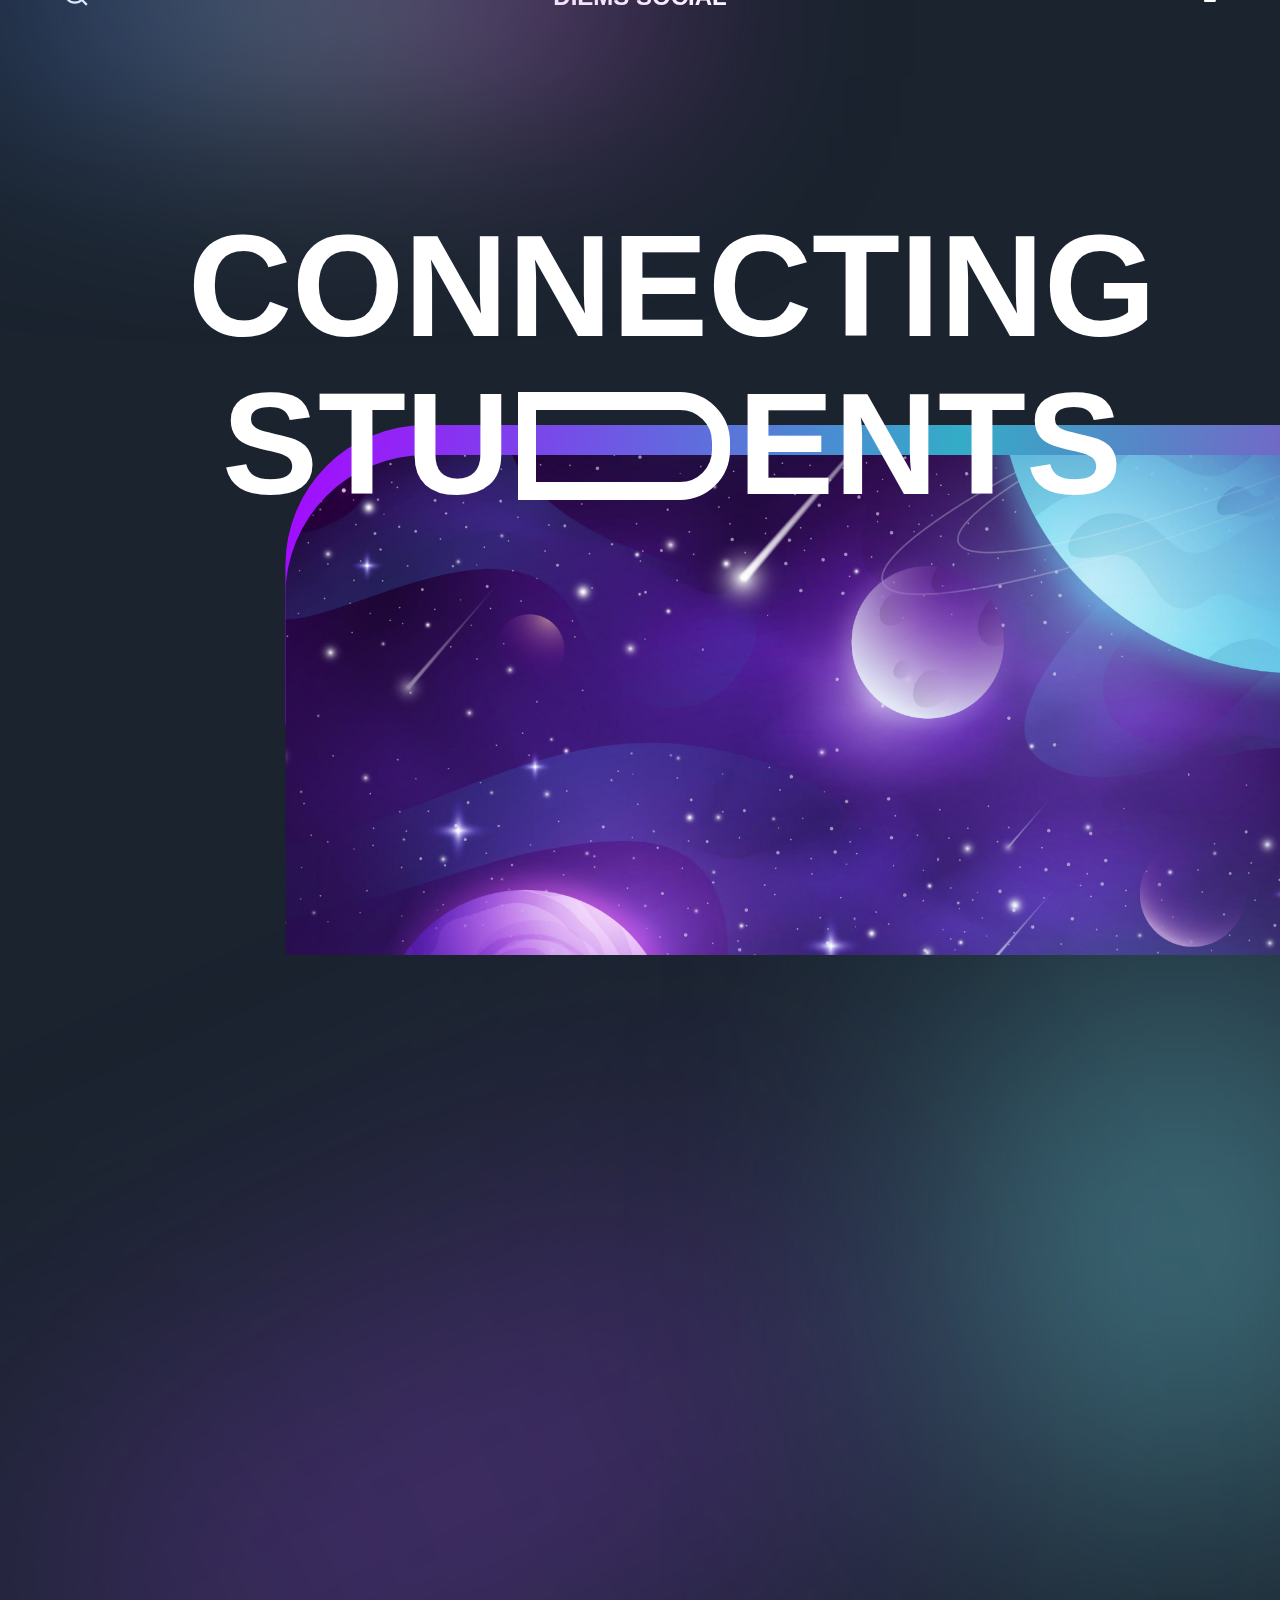
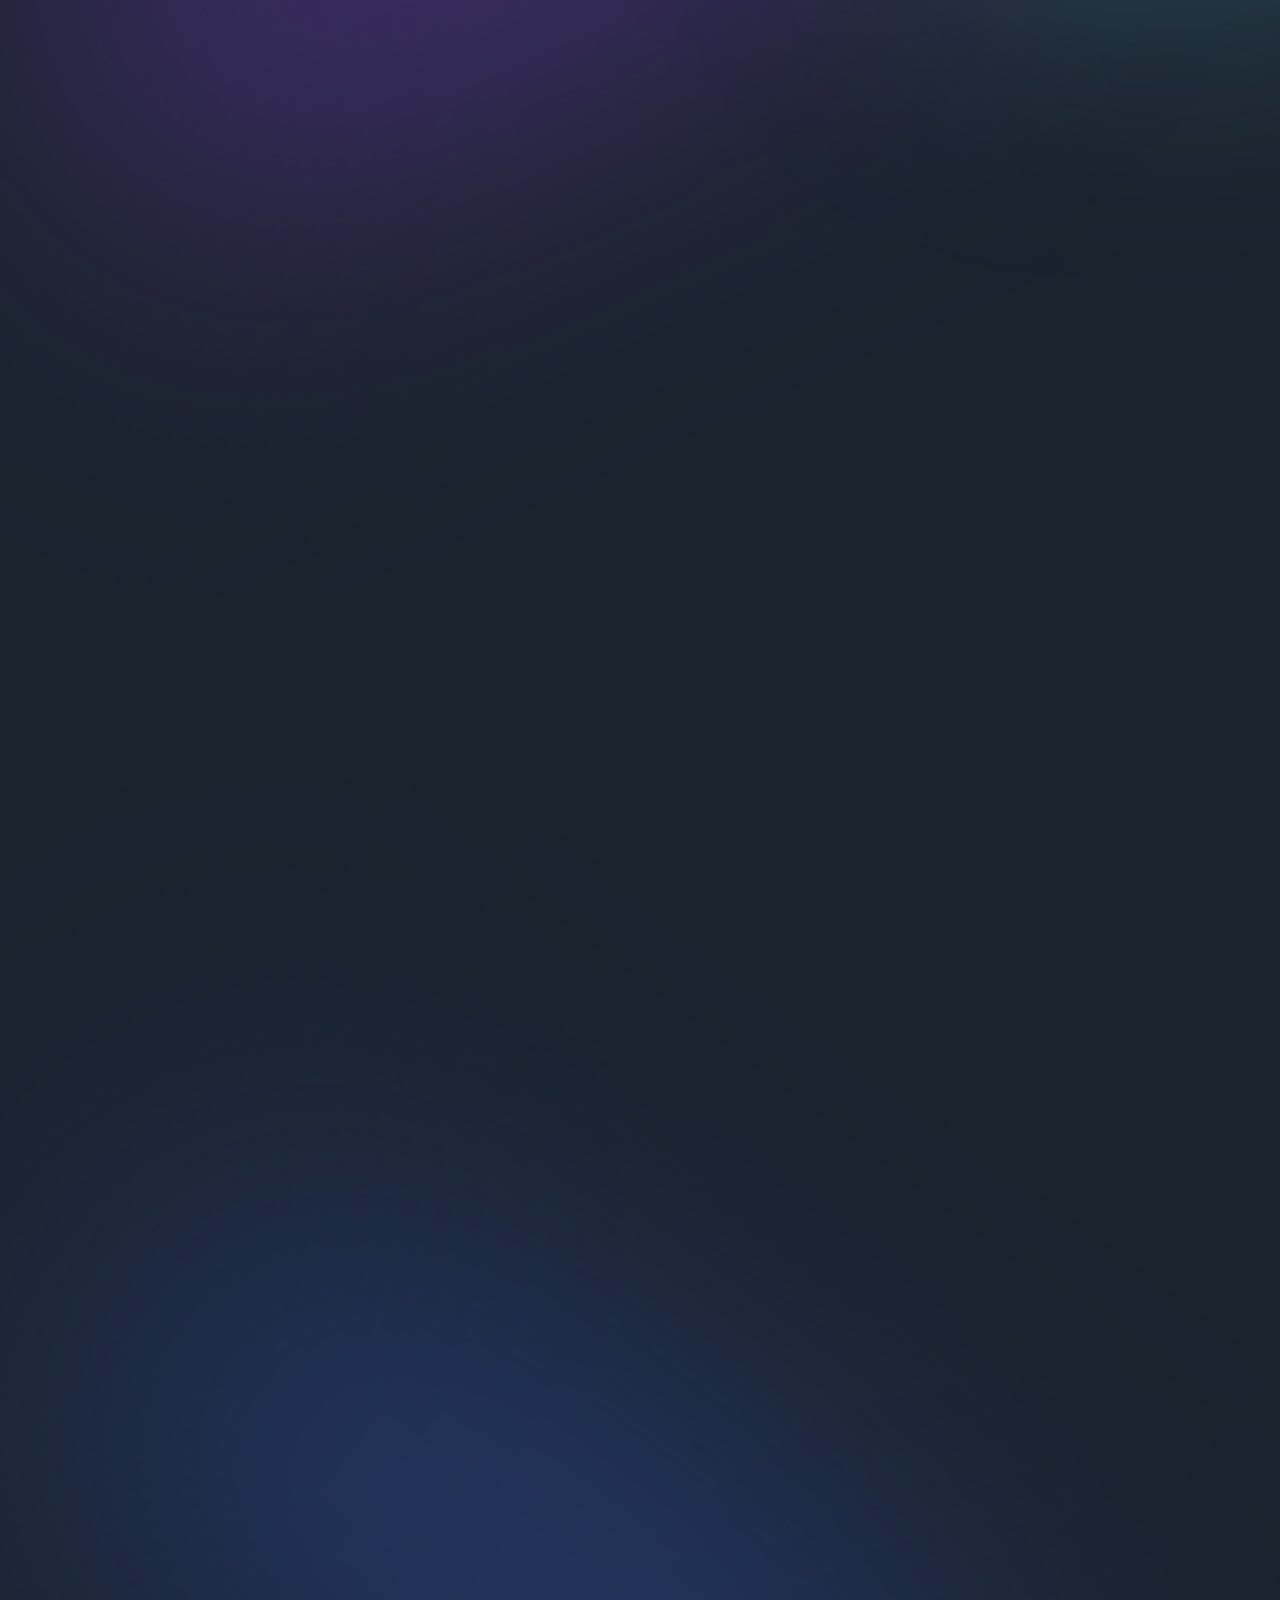
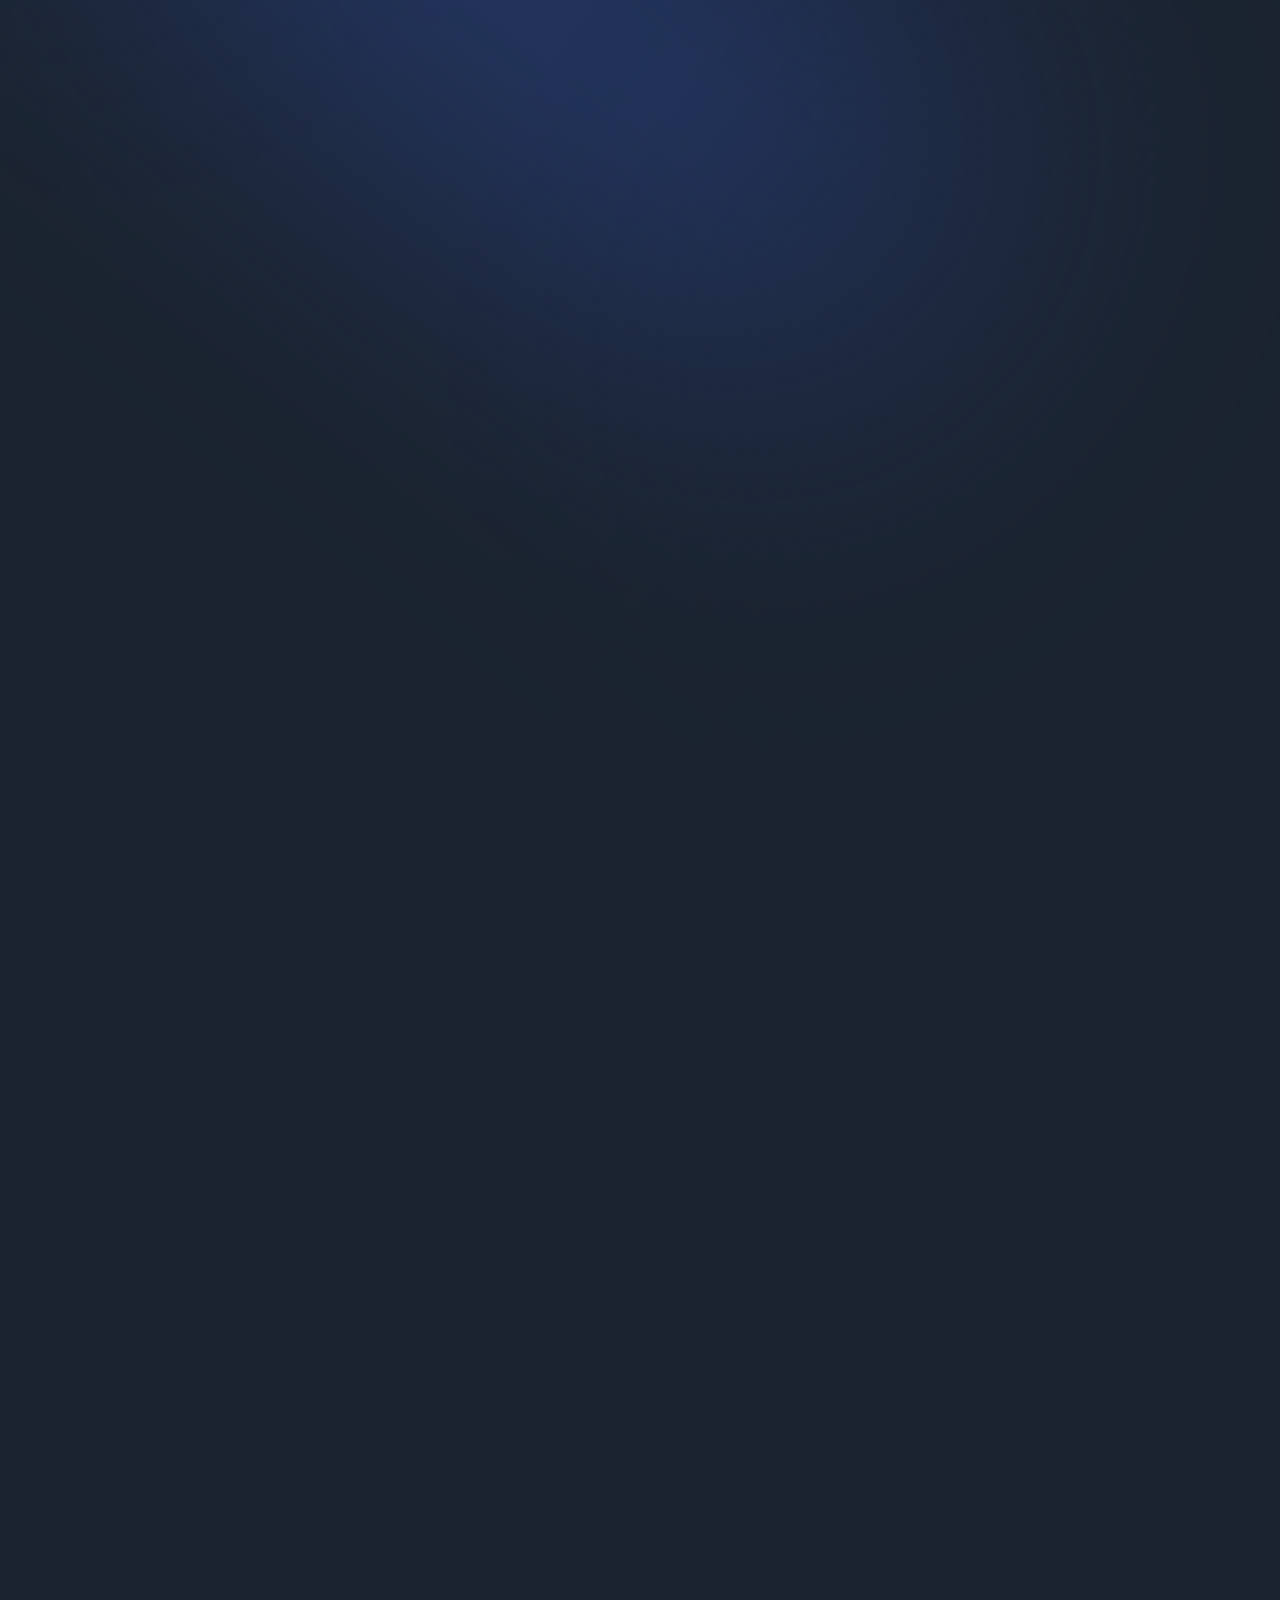
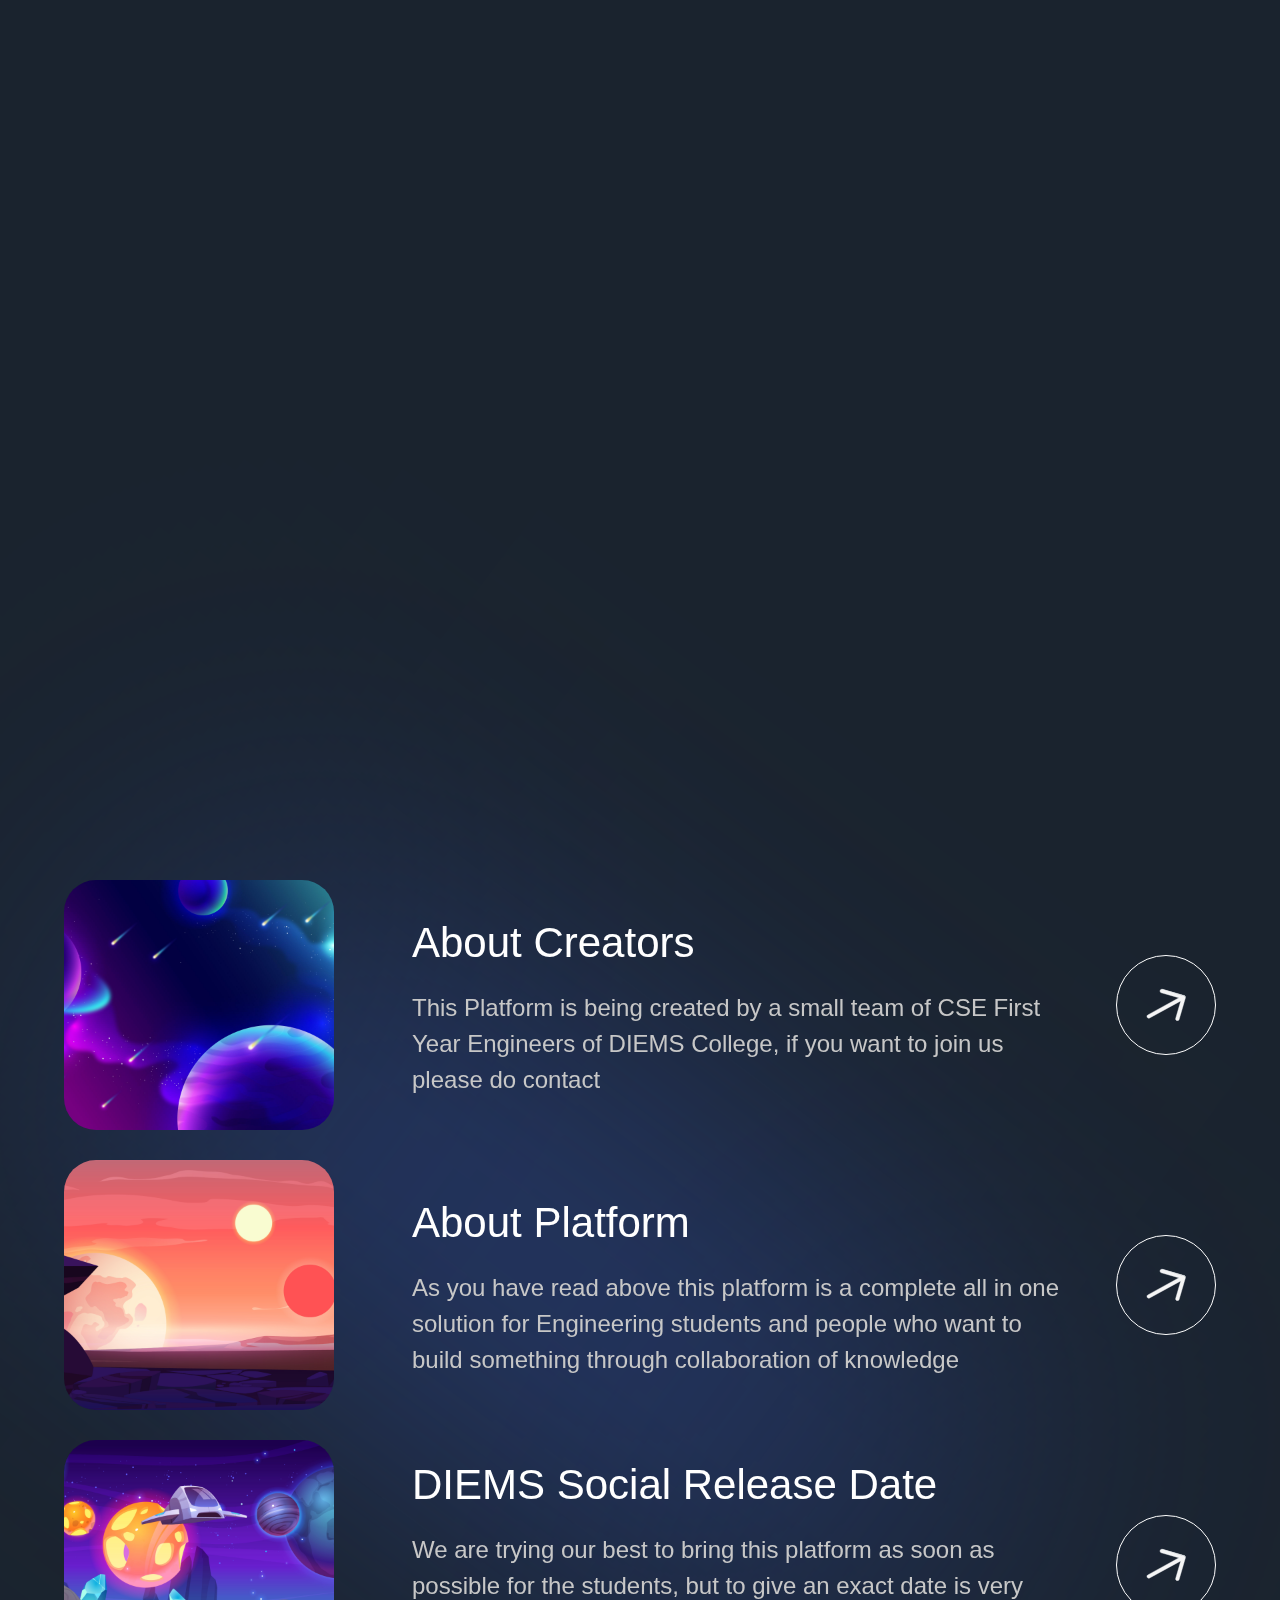
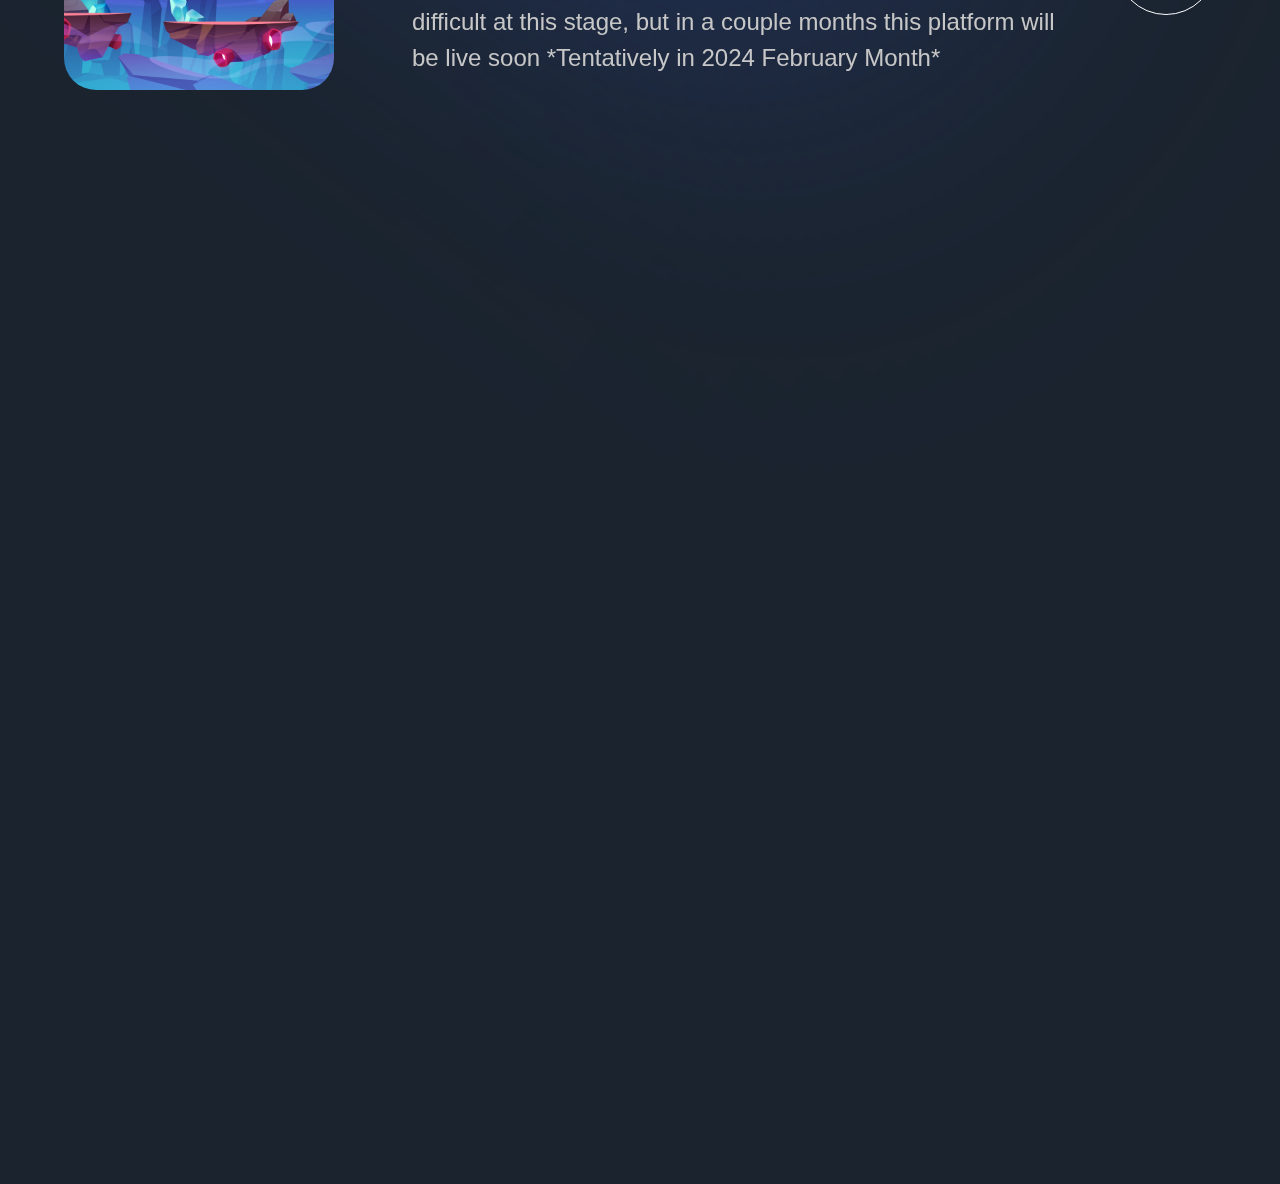
<file: index.html>
<!DOCTYPE html><html><head><meta charSet="utf-8"/><title>DIEMS Social</title><meta name="viewport" content="width=device-width, initial-scale=1"/><link rel="icon" href="/favicon.ico"/><link rel="preconnect" href="https://stijndv.com"/><link rel="stylesheet" href="https://stijndv.com/fonts/Eudoxus-Sans.css"/><meta name="next-head-count" content="6"/><link rel="preload" href="/_next/static/css/880217276c2ebba6.css" as="style"/><link rel="stylesheet" href="/_next/static/css/880217276c2ebba6.css" data-n-g=""/><noscript data-n-css=""></noscript><script defer="" nomodule="" src="/_next/static/chunks/polyfills-c67a75d1b6f99dc8.js"></script><script src="/_next/static/chunks/webpack-7a6cea4e6a92562f.js" defer=""></script><script src="/_next/static/chunks/framework-ffee79c6390da51e.js" defer=""></script><script src="/_next/static/chunks/main-e71c796c4d7cc2e4.js" defer=""></script><script src="/_next/static/chunks/pages/_app-d24555a81fbabacc.js" defer=""></script><script src="/_next/static/chunks/731-699e2148b5c61b6f.js" defer=""></script><script src="/_next/static/chunks/pages/index-639282308213bfdc.js" defer=""></script><script src="/_next/static/oVzL219zSH0_ggbO3F36-/_buildManifest.js" defer=""></script><script src="/_next/static/oVzL219zSH0_ggbO3F36-/_ssgManifest.js" defer=""></script></head><body><div id="__next"><div class="bg-primary-black overflow-hidden"><nav class="sm:px-16 px-6 py-8 relative" style="opacity:0;transform:translateY(-50px) translateZ(0)"><div class="absolute w-[50%] inset-0 gradient-01"></div><div class="2xl:max-w-[1280px] w-full mx-auto flex justify-between gap-8"><img src="/search.svg" alt="search" class="w-[24px] h-[24px] object-contain"/><h2 class="font-extrabold text-[24px] leading-[30px] text-white">DIEMS SOCIAL</h2><img src="/menu.svg" alt="menu" class="w-[24px] h-[24px] object-contain"/></div></nav><section class="sm:py-16 xs:py-8 py-12 sm:pl-16 pl-6"><div class="2xl:max-w-[1280px] w-full mx-auto flex flex-col"><div class="flex justify-center items-center flex-col relative z-10"><h1 class="font-bold lg:text-[144px] md:text-[100px] sm:text-[60px] text-[44px] lg:leading-[158.4px] md:leading-[114.4px] sm:leading-[74.4px] leading-[64.4px] uppercase text-white" style="opacity:0;transform:translateY(50px) translateZ(0)">CONNECTING</h1><div class="flex flex-row justify-center items-center" style="opacity:0;transform:translateY(50px) translateZ(0)"><h1 class="font-bold lg:text-[144px] md:text-[100px] sm:text-[60px] text-[44px] lg:leading-[158.4px] md:leading-[114.4px] sm:leading-[74.4px] leading-[64.4px] uppercase text-white">STU</h1><div class="md:w-[212px] sm:w-[80px] w-[60px] md:h-[108px] sm:h-[48px] h-[38px] md:border-[18px] border-[9px] rounded-r-[50px] border-white sm:mx-2 mx-[6px]"></div><h1 class="font-bold lg:text-[144px] md:text-[100px] sm:text-[60px] text-[44px] lg:leading-[158.4px] md:leading-[114.4px] sm:leading-[74.4px] leading-[64.4px] uppercase text-white">ENTS</h1></div></div><div class="relative w-full md:-mt-[20px] -mt-[12px]" style="transform:translateX(100%) translateY(0px) translateZ(0)"><div class="absolute w-full h-[300px] hero-gradient rounded-tl-[140px] z-[0] -top-[30px]"></div><img src="cover.png" alt="cover" class="w-full sm:h-[500px] h-[350px] object-cover rounded-tl-[140px] z-10 relative"/></div></div></section><div class="relative"><section class="sm:p-16 xs:p-8 px-6 py-12 relative z-10"><div class="gradient-02 z-0"></div><div class="2xl:max-w-[1280px] w-full mx-auto flex justify-center items-center flex-col"><p class="font-normal text-[14px] text-secondary-white text-center" style="opacity:0"><span style="opacity:0;transform:translateY(20px) translateZ(0)">|</span><span style="opacity:0;transform:translateY(20px) translateZ(0)"> </span><span style="opacity:0;transform:translateY(20px) translateZ(0)">A</span><span style="opacity:0;transform:translateY(20px) translateZ(0)">B</span><span style="opacity:0;transform:translateY(20px) translateZ(0)">O</span><span style="opacity:0;transform:translateY(20px) translateZ(0)">U</span><span style="opacity:0;transform:translateY(20px) translateZ(0)">T</span><span style="opacity:0;transform:translateY(20px) translateZ(0)"> </span><span style="opacity:0;transform:translateY(20px) translateZ(0)">D</span><span style="opacity:0;transform:translateY(20px) translateZ(0)">I</span><span style="opacity:0;transform:translateY(20px) translateZ(0)">E</span><span style="opacity:0;transform:translateY(20px) translateZ(0)">M</span><span style="opacity:0;transform:translateY(20px) translateZ(0)">S</span><span style="opacity:0;transform:translateY(20px) translateZ(0)"> </span><span style="opacity:0;transform:translateY(20px) translateZ(0)">S</span><span style="opacity:0;transform:translateY(20px) translateZ(0)">O</span><span style="opacity:0;transform:translateY(20px) translateZ(0)">C</span><span style="opacity:0;transform:translateY(20px) translateZ(0)">I</span><span style="opacity:0;transform:translateY(20px) translateZ(0)">A</span><span style="opacity:0;transform:translateY(20px) translateZ(0)">L</span></p><p class="mt-[8px] font-normal sm:text-[32px] text-[20px] text-center text-secondary-white" style="opacity:0;transform:translateX(0px) translateY(100px) translateZ(0)"><span class="font-extrabold text-white">DIEMS Social</span> is an integrated platform for All engineering students from all branches who are interested in collaborating and developing something new and creating something real world application, this platofrm will alow you to manage your academics as well help you in collborating different talents present around you and create something that will actually make some difference in the World.</p><img src="/arrow-down.svg" alt="arrow down" class="w-[18px] h-[28px] object-contain mt-[28px]" style="opacity:0;transform:translateX(0px) translateY(100px) translateZ(0)"/></div></section><div class="gradient-03 z-0"></div><section class="sm:p-16 xs:p-8 px-6 py-12" id="explore"><div class="2xl:max-w-[1280px] w-full mx-auto flex flex-col"><p class="font-normal text-[14px] text-secondary-white text-center" style="opacity:0"><span style="opacity:0;transform:translateY(20px) translateZ(0)">|</span><span style="opacity:0;transform:translateY(20px) translateZ(0)"> </span><span style="opacity:0;transform:translateY(20px) translateZ(0)">W</span><span style="opacity:0;transform:translateY(20px) translateZ(0)">H</span><span style="opacity:0;transform:translateY(20px) translateZ(0)">Y</span><span style="opacity:0;transform:translateY(20px) translateZ(0)"> </span><span style="opacity:0;transform:translateY(20px) translateZ(0)">Y</span><span style="opacity:0;transform:translateY(20px) translateZ(0)">O</span><span style="opacity:0;transform:translateY(20px) translateZ(0)">U</span><span style="opacity:0;transform:translateY(20px) translateZ(0)"> </span><span style="opacity:0;transform:translateY(20px) translateZ(0)">N</span><span style="opacity:0;transform:translateY(20px) translateZ(0)">E</span><span style="opacity:0;transform:translateY(20px) translateZ(0)">E</span><span style="opacity:0;transform:translateY(20px) translateZ(0)">D</span><span style="opacity:0;transform:translateY(20px) translateZ(0)"> </span><span style="opacity:0;transform:translateY(20px) translateZ(0)">D</span><span style="opacity:0;transform:translateY(20px) translateZ(0)">I</span><span style="opacity:0;transform:translateY(20px) translateZ(0)">E</span><span style="opacity:0;transform:translateY(20px) translateZ(0)">M</span><span style="opacity:0;transform:translateY(20px) translateZ(0)">S</span><span style="opacity:0;transform:translateY(20px) translateZ(0)"> </span><span style="opacity:0;transform:translateY(20px) translateZ(0)">S</span><span style="opacity:0;transform:translateY(20px) translateZ(0)">O</span><span style="opacity:0;transform:translateY(20px) translateZ(0)">C</span><span style="opacity:0;transform:translateY(20px) translateZ(0)">I</span><span style="opacity:0;transform:translateY(20px) translateZ(0)">A</span><span style="opacity:0;transform:translateY(20px) translateZ(0)">L</span></p><h2 class="mt-[8px] font-bold md:text-[64px] text-[40px] text-white text-center" style="opacity:0;transform:translateY(20px) translateZ(0)">Problems We Want To  <br class="md:block hidden"/> Cover </h2><div class="mt-[50px] flex lg:flex-row flex-col min-h-[50vh] gap-5"><div class="relative lg:flex-[0.5] flex-[2] flex items-center justify-center min-w-[170px] h-[700px] transition-[flex] duration-[0.7s] ease-out-flex cursor-pointer" style="opacity:0;transform:translateX(-100px) translateY(0px) translateZ(0)"><img src="/planet-01.png" alt="Connecting Alumni" class="absolute w-full h-full object-cover rounded-[24px]"/><h3 class="font-semibold sm:text-[26px] text-[18px] text-[18px] text-white absolute z-0 lg:bottom-20 lg:rotate-[-90deg] lg:origin-[0,0]">Connecting Alumni</h3></div><div class="relative lg:flex-[3.5] flex-[10] flex items-center justify-center min-w-[170px] h-[700px] transition-[flex] duration-[0.7s] ease-out-flex cursor-pointer" style="opacity:0;transform:translateX(-100px) translateY(0px) translateZ(0)"><img src="/planet-02.png" alt="Upcoming events in College" class="absolute w-full h-full object-cover rounded-[24px]"/><div class="absolute bottom-0 p-8 justify-start w-full flex-col bg-[rgba(0,0,0,0.5)] rounded-b-[24px]"><div class="flex justify-center items-center w-[60px] -[60px] rounded-[24px] glassmorphism mb-[16px]"><img src="/headset.svg" alt="headset" class="w-1/2 h-1/2 object-contain"/></div><h2 class="mt-[24px] font-semibold sm:text-[32px] text-[24px] text-white">Upcoming events in College</h2></div></div><div class="relative lg:flex-[0.5] flex-[2] flex items-center justify-center min-w-[170px] h-[700px] transition-[flex] duration-[0.7s] ease-out-flex cursor-pointer" style="opacity:0;transform:translateX(-100px) translateY(0px) translateZ(0)"><img src="/planet-03.png" alt="DIEMS Social for Unofficial Groups" class="absolute w-full h-full object-cover rounded-[24px]"/><h3 class="font-semibold sm:text-[26px] text-[18px] text-[18px] text-white absolute z-0 lg:bottom-20 lg:rotate-[-90deg] lg:origin-[0,0]">DIEMS Social for Unofficial Groups</h3></div><div class="relative lg:flex-[0.5] flex-[2] flex items-center justify-center min-w-[170px] h-[700px] transition-[flex] duration-[0.7s] ease-out-flex cursor-pointer" style="opacity:0;transform:translateX(-100px) translateY(0px) translateZ(0)"><img src="/planet-04.png" alt="Teacher Student Connect" class="absolute w-full h-full object-cover rounded-[24px]"/><h3 class="font-semibold sm:text-[26px] text-[18px] text-[18px] text-white absolute z-0 lg:bottom-20 lg:rotate-[-90deg] lg:origin-[0,0]">Teacher Student Connect</h3></div><div class="relative lg:flex-[0.5] flex-[2] flex items-center justify-center min-w-[170px] h-[700px] transition-[flex] duration-[0.7s] ease-out-flex cursor-pointer" style="opacity:0;transform:translateX(-100px) translateY(0px) translateZ(0)"><img src="/planet-05.png" alt="Connecting students outside your branch" class="absolute w-full h-full object-cover rounded-[24px]"/><h3 class="font-semibold sm:text-[26px] text-[18px] text-[18px] text-white absolute z-0 lg:bottom-20 lg:rotate-[-90deg] lg:origin-[0,0]">Connecting students outside your branch</h3></div></div></div></section></div><div class="relative"><section class="sm:p-16 xs:p-8 px-6 py-12 relative z-10"><div class="2xl:max-w-[1280px] w-full mx-auto flex lg:flex-row flex-col gap-8"><div class="flex-1 flex justify-center items-center" style="transform:translateX(-100%) rotate(120deg) translateZ(0)"><img src="/get-started.png" alt="get-started" class="w-[90%] h-[90%] object-contain"/></div><div class="flex-[0.75] flex justify-center flex-col" style="opacity:0;transform:translateX(100px) translateY(0px) translateZ(0)"><p class="font-normal text-[14px] text-secondary-white undefined" style="opacity:0"><span style="opacity:0;transform:translateY(20px) translateZ(0)">|</span><span style="opacity:0;transform:translateY(20px) translateZ(0)"> </span><span style="opacity:0;transform:translateY(20px) translateZ(0)">H</span><span style="opacity:0;transform:translateY(20px) translateZ(0)">O</span><span style="opacity:0;transform:translateY(20px) translateZ(0)">W</span><span style="opacity:0;transform:translateY(20px) translateZ(0)"> </span><span style="opacity:0;transform:translateY(20px) translateZ(0)">D</span><span style="opacity:0;transform:translateY(20px) translateZ(0)">I</span><span style="opacity:0;transform:translateY(20px) translateZ(0)">E</span><span style="opacity:0;transform:translateY(20px) translateZ(0)">M</span><span style="opacity:0;transform:translateY(20px) translateZ(0)">S</span><span style="opacity:0;transform:translateY(20px) translateZ(0)"> </span><span style="opacity:0;transform:translateY(20px) translateZ(0)">S</span><span style="opacity:0;transform:translateY(20px) translateZ(0)">O</span><span style="opacity:0;transform:translateY(20px) translateZ(0)">C</span><span style="opacity:0;transform:translateY(20px) translateZ(0)">I</span><span style="opacity:0;transform:translateY(20px) translateZ(0)">A</span><span style="opacity:0;transform:translateY(20px) translateZ(0)">L</span><span style="opacity:0;transform:translateY(20px) translateZ(0)"> </span><span style="opacity:0;transform:translateY(20px) translateZ(0)">W</span><span style="opacity:0;transform:translateY(20px) translateZ(0)">I</span><span style="opacity:0;transform:translateY(20px) translateZ(0)">L</span><span style="opacity:0;transform:translateY(20px) translateZ(0)">L</span><span style="opacity:0;transform:translateY(20px) translateZ(0)"> </span><span style="opacity:0;transform:translateY(20px) translateZ(0)">H</span><span style="opacity:0;transform:translateY(20px) translateZ(0)">E</span><span style="opacity:0;transform:translateY(20px) translateZ(0)">L</span><span style="opacity:0;transform:translateY(20px) translateZ(0)">P</span></p><h2 class="mt-[8px] font-bold md:text-[64px] text-[40px] text-white undefined" style="opacity:0;transform:translateY(20px) translateZ(0)">DIEMS Social Is A Platform For -</h2><div class="mt-[31px] flex flex-col max-w-[370px] gap-[24px]"><div class="flex justify-center items-center flex-row"><div class="flex justify-center items-center w-[70px] h-[70px] rounded-[24px] bg-[#323f5d]"><p class="font-bold text-[20px] text-white">1</p></div><p class="flex-1 ml-[30px] font-normal text-[18px] text-[#B0B0B0] leading-[32px]">Helping People Collaborate and let people know what they are working on</p></div><div class="flex justify-center items-center flex-row"><div class="flex justify-center items-center w-[70px] h-[70px] rounded-[24px] bg-[#323f5d]"><p class="font-bold text-[20px] text-white">2</p></div><p class="flex-1 ml-[30px] font-normal text-[18px] text-[#B0B0B0] leading-[32px]">Scale their Project To Proper Real World Application</p></div><div class="flex justify-center items-center flex-row"><div class="flex justify-center items-center w-[70px] h-[70px] rounded-[24px] bg-[#323f5d]"><p class="font-bold text-[20px] text-white">3</p></div><p class="flex-1 ml-[30px] font-normal text-[18px] text-[#B0B0B0] leading-[32px]">Encourage Entrepreneurship, Collaboration and Marketing through this platform While Creating a Social Cirlce</p></div></div></div></div></section><div class="gradient-04 z-0"></div><section class="sm:p-16 xs:p-8 px-6 py-12 relative z-10"><div class="2xl:max-w-[1280px] w-full mx-auto flex lg:flex-row flex-col gap-8"><div class="flex-[0.75] flex justify-center flex-col" style="opacity:0;transform:translateX(-100px) translateY(0px) translateZ(0)"><p class="font-normal text-[14px] text-secondary-white undefined" style="opacity:0"><span style="opacity:0;transform:translateY(20px) translateZ(0)">|</span><span style="opacity:0;transform:translateY(20px) translateZ(0)"> </span><span style="opacity:0;transform:translateY(20px) translateZ(0)">F</span><span style="opacity:0;transform:translateY(20px) translateZ(0)">R</span><span style="opacity:0;transform:translateY(20px) translateZ(0)">E</span><span style="opacity:0;transform:translateY(20px) translateZ(0)">E</span><span style="opacity:0;transform:translateY(20px) translateZ(0)"> </span><span style="opacity:0;transform:translateY(20px) translateZ(0)">R</span><span style="opacity:0;transform:translateY(20px) translateZ(0)">e</span><span style="opacity:0;transform:translateY(20px) translateZ(0)">s</span><span style="opacity:0;transform:translateY(20px) translateZ(0)">o</span><span style="opacity:0;transform:translateY(20px) translateZ(0)">u</span><span style="opacity:0;transform:translateY(20px) translateZ(0)">r</span><span style="opacity:0;transform:translateY(20px) translateZ(0)">c</span><span style="opacity:0;transform:translateY(20px) translateZ(0)">e</span><span style="opacity:0;transform:translateY(20px) translateZ(0)">s</span></p><h2 class="mt-[8px] font-bold md:text-[64px] text-[40px] text-white undefined" style="opacity:0;transform:translateY(20px) translateZ(0)">Resources You Will Be Getting on DIEMS SOCIAL</h2><div class="mt-[48px] flex flex-wrap justify-between gap-[24px]"><div class="flex-1 flex flex-col sm:max-w-[250px] min-w-[210px]"><div class="flex justify-center items-center w-[70px] h-[70px] rounded-[24px] bg-[#323f5d]"><img src="/vrpano.svg" alt="icon" class="w-1/2 h-1/2 object-contain"/></div><h1 class="mt-[26px] font-bold text-[24px] leading-[30px] text-white"> <!-- -->All notes on one platform</h1><p class="flex-1 mt-[16px] font-normal text-[18px] text-[#b0b0b0] leadig-[32px]">You can ask, send, make and upload notes over this platform and make it available for everyone</p></div><div class="flex-1 flex flex-col sm:max-w-[250px] min-w-[210px]"><div class="flex justify-center items-center w-[70px] h-[70px] rounded-[24px] bg-[#323f5d]"><img src="/headset.svg" alt="icon" class="w-1/2 h-1/2 object-contain"/></div><h1 class="mt-[26px] font-bold text-[24px] leading-[30px] text-white"> <!-- -->PYQS</h1><p class="flex-1 mt-[16px] font-normal text-[18px] text-[#b0b0b0] leadig-[32px]">You will be getting all the PYQ as well on this platform as per the DBATU pattern and we will try and provide the answer of the paper as well</p></div></div></div><div class="flex-1 flex justify-center items-center" style="transform:translateX(100%) rotate(120deg) translateZ(0)"><img src="/whats-new.png" alt="get-started" class="w-[90%] h-[90%] object-contain"/></div></div></section></div><section class="sm:p-16 xs:p-8 px-6 py-12 relative z-10"><div class="2xl:max-w-[1280px] w-full mx-auto flex flex-col"><p class="font-normal text-[14px] text-secondary-white text-center" style="opacity:0"><span style="opacity:0;transform:translateY(20px) translateZ(0)">|</span><span style="opacity:0;transform:translateY(20px) translateZ(0)">I</span><span style="opacity:0;transform:translateY(20px) translateZ(0)">N</span><span style="opacity:0;transform:translateY(20px) translateZ(0)">V</span><span style="opacity:0;transform:translateY(20px) translateZ(0)">I</span><span style="opacity:0;transform:translateY(20px) translateZ(0)">T</span><span style="opacity:0;transform:translateY(20px) translateZ(0)">E</span><span style="opacity:0;transform:translateY(20px) translateZ(0)"> </span><span style="opacity:0;transform:translateY(20px) translateZ(0)">A</span><span style="opacity:0;transform:translateY(20px) translateZ(0)">L</span><span style="opacity:0;transform:translateY(20px) translateZ(0)">L</span><span style="opacity:0;transform:translateY(20px) translateZ(0)"> </span><span style="opacity:0;transform:translateY(20px) translateZ(0)">E</span><span style="opacity:0;transform:translateY(20px) translateZ(0)">N</span><span style="opacity:0;transform:translateY(20px) translateZ(0)">G</span><span style="opacity:0;transform:translateY(20px) translateZ(0)">I</span><span style="opacity:0;transform:translateY(20px) translateZ(0)">N</span><span style="opacity:0;transform:translateY(20px) translateZ(0)">E</span><span style="opacity:0;transform:translateY(20px) translateZ(0)">E</span><span style="opacity:0;transform:translateY(20px) translateZ(0)">R</span><span style="opacity:0;transform:translateY(20px) translateZ(0)">S</span></p><h2 class="mt-[8px] font-bold md:text-[64px] text-[40px] text-white text-center" style="opacity:0;transform:translateY(20px) translateZ(0)">Invite All The Engineers In Your Contact and Create A Holistic Learning and Development Environment</h2><div class="relative mt-[68px] flex w-full h-[550px]" style="opacity:0;transform:translateX(0px) translateY(100px) translateZ(0)"><img src="/map.png" alt="map" class="w-full h-full object-cover"/><div class="absolute bottom-20 right-20 w-[70px] h-[70px] p-[6px] rounded-full bg-[#5d6680]"><img src="people-01.png" alt="people" class="w-full h-full"/></div><div class="absolute top-10 left-20 w-[70px] h-[70px] p-[6px] rounded-full bg-[#5d6680]"><img src="people-02.png" alt="people" class="w-full h-full"/></div><div class="absolute top-1/2 left-[45%] w-[70px] h-[70px] p-[6px] rounded-full bg-[#5d6680]"><img src="people-03.png" alt="people" class="w-full h-full"/></div></div></div></section><div class="relative"><section class="sm:p-16 xs:p-8 px-6 py-12 relative z-10"><div class="2xl:max-w-[1280px] w-full mx-auto flex flex-col"><p class="font-normal text-[14px] text-secondary-white text-center" style="opacity:0"><span style="opacity:0;transform:translateY(20px) translateZ(0)">|</span><span style="opacity:0;transform:translateY(20px) translateZ(0)"> </span><span style="opacity:0;transform:translateY(20px) translateZ(0)">A</span><span style="opacity:0;transform:translateY(20px) translateZ(0)">B</span><span style="opacity:0;transform:translateY(20px) translateZ(0)">O</span><span style="opacity:0;transform:translateY(20px) translateZ(0)">U</span><span style="opacity:0;transform:translateY(20px) translateZ(0)">T</span><span style="opacity:0;transform:translateY(20px) translateZ(0)"> </span><span style="opacity:0;transform:translateY(20px) translateZ(0)">C</span><span style="opacity:0;transform:translateY(20px) translateZ(0)">R</span><span style="opacity:0;transform:translateY(20px) translateZ(0)">E</span><span style="opacity:0;transform:translateY(20px) translateZ(0)">A</span><span style="opacity:0;transform:translateY(20px) translateZ(0)">T</span><span style="opacity:0;transform:translateY(20px) translateZ(0)">O</span><span style="opacity:0;transform:translateY(20px) translateZ(0)">R</span><span style="opacity:0;transform:translateY(20px) translateZ(0)">S</span></p><h2 class="mt-[8px] font-bold md:text-[64px] text-[40px] text-white text-center" style="opacity:0;transform:translateY(20px) translateZ(0)">About The Platform and Creators</h2><div class="mt-[50px] flex flex-col gap-[30px]"><div variant="[object Object]" class="flex md:flex-row flex-col gap-4"><img src="/planet-06.png" alt="planet-01" class="md:w-[270px] w-full h-[250px] rounded-[32px] object-cover"/><div class="w-full flex justify-between items-center"><div class="flex-1 md:ml-[62px] flex flex-col max-w-[650px]"><h4 class="font-normal lg:text-[42px] text-[26px] text-white">About Creators</h4><p class="mt-[16px] font-normal lg:text=[20px] text-[24px] text-[14px] text-secondary-white">This Platform is being created by a small team of CSE First Year Engineers of DIEMS College, if you want to join us please do contact</p></div><div class="lg:flex hidden items-center justify-center w-[100px] h-[100px] rounded-full bg-transparent border-[1px] border-white"><img src="arrow.svg" alt="arrow" class="w-[40%] h-[40%] object-contain"/></div></div></div><div variant="[object Object]" class="flex md:flex-row flex-col gap-4"><img src="/planet-07.png" alt="planet-01" class="md:w-[270px] w-full h-[250px] rounded-[32px] object-cover"/><div class="w-full flex justify-between items-center"><div class="flex-1 md:ml-[62px] flex flex-col max-w-[650px]"><h4 class="font-normal lg:text-[42px] text-[26px] text-white">About Platform</h4><p class="mt-[16px] font-normal lg:text=[20px] text-[24px] text-[14px] text-secondary-white">As you have read above this platform is a complete all in one solution for Engineering students and people who want to build something through collaboration of knowledge</p></div><div class="lg:flex hidden items-center justify-center w-[100px] h-[100px] rounded-full bg-transparent border-[1px] border-white"><img src="arrow.svg" alt="arrow" class="w-[40%] h-[40%] object-contain"/></div></div></div><div variant="[object Object]" class="flex md:flex-row flex-col gap-4"><img src="/planet-08.png" alt="planet-01" class="md:w-[270px] w-full h-[250px] rounded-[32px] object-cover"/><div class="w-full flex justify-between items-center"><div class="flex-1 md:ml-[62px] flex flex-col max-w-[650px]"><h4 class="font-normal lg:text-[42px] text-[26px] text-white">DIEMS Social Release Date</h4><p class="mt-[16px] font-normal lg:text=[20px] text-[24px] text-[14px] text-secondary-white">We are trying our best to bring this platform as soon as possible for the students, but to give an exact date is very difficult at this stage, but in a couple months this platform will be live soon *Tentatively in 2024 February Month*</p></div><div class="lg:flex hidden items-center justify-center w-[100px] h-[100px] rounded-full bg-transparent border-[1px] border-white"><img src="arrow.svg" alt="arrow" class="w-[40%] h-[40%] object-contain"/></div></div></div></div></div></section><div class="gradient-04 z-0"></div><section classsName="$(styles.paddings) realtive z-10"><div class="2xl:max-w-[1280px] w-full mx-auto flex lg:flex-row flex-col gap-6"><div class="flex-[0.5] lg:max-w-[370px] flex justify-end flex-col gradient-05 sm:p-8 p-4 rounded-[32px] border-[1px] boroder-[#6a6a6a] relative" style="opacity:0;transform:translateX(-100px) translateY(0px) translateZ(0)"><div class="feedback-gradient"></div><div><h4 class="font-bold sm:text-[32px] text-[26px] sm:leading-[40px] leading-[36px] text-white">A Word From Developers</h4><p class="mt-[24px] font-extrabold sm:text-[18px] text-[12px] sm:leading-[24px] leading-[16px] text-white">Name1 | Name2</p></div><p class="mt-[24px] font-normal sm:text-[24px] text-[18px] sm:leading-[45px] leading-[39px] text-white">&quot;We Want to make solution that are effective and are easy for everyone to use and understand, we want each and everyone to understand and make the Most out of the latest technology&quot;</p></div><div class="relative flex-1 flex justify-center items-center" style="opacity:0;transform:translateX(100px) translateY(0px) translateZ(0)"><img src="planet-09.png" alt="planet-09" class="w-full lg:h-[610px] h-auto min-h-[210px] object-cover rounded-[40px]"/><div class="lg:block hidden absolute -left-[10%] top-[3%]" style="opacity:0;transform:scale(0) translateZ(0)"></div></div></div></section></div><footer class="sm:p-16 xs:p-8 px-6 py-12 py-8 relative" style="opacity:0;transform:translateY(50px) translateZ(0)"><div class="footer-gradient"></div><div class="2xl:max-w-[1280px] w-full mx-auto flex flex-col gap-8"><div class="flex items-center justify-between flex-wrap gap-5"><h4 class="font-bold md:text-[64px] text-[44px] text-white">Enter DIEMS Social (Coming Soon) </h4><button type="button" class="flex itmes-center h-fit py-4 px-6 bg-[#24618b] rounded-[32px] gap-[12px]"><img src="/headset.svg" alt="headset" class="w-[24px] h-[24px] object-contain"/><span class="font-noraml text-[16px] text-white">DIEMS SOCIAL</span></button></div><div class="flex flex-col"><div class="mb-[50px] h-[2px] bg-white opacity-10"></div><div class="flex itmes-center justify-between flex-wrap gap-4"><h4 class="font-extrabold text-[24px] text-white">DIEMS Social</h4><p class="fnot-normal text-[14px] text-white opacity-50">Made By Tech-Opulence 2023-2024. All rights reserved</p><div class="flex gap-4"><img src="/twitter.svg" alt="twitter" class="w-[24px] h-[24px] object-contain cursor-pointer"/><img src="/linkedin.svg" alt="linkedin" class="w-[24px] h-[24px] object-contain cursor-pointer"/><img src="/instagram.svg" alt="instagram" class="w-[24px] h-[24px] object-contain cursor-pointer"/><img src="/facebook.svg" alt="facebook" class="w-[24px] h-[24px] object-contain cursor-pointer"/></div></div></div></div></footer></div></div><script id="__NEXT_DATA__" type="application/json">{"props":{"pageProps":{}},"page":"/","query":{},"buildId":"oVzL219zSH0_ggbO3F36-","nextExport":true,"autoExport":true,"isFallback":false,"scriptLoader":[]}</script></body></html>
</file>
<file: _next/static/css/880217276c2ebba6.css>
/*
! tailwindcss v3.3.5 | MIT License | https://tailwindcss.com
*/*,:after,:before{box-sizing:border-box;border:0 solid #e5e7eb}:after,:before{--tw-content:""}html{line-height:1.5;-webkit-text-size-adjust:100%;-moz-tab-size:4;-o-tab-size:4;tab-size:4;font-family:ui-sans-serif,system-ui,-apple-system,BlinkMacSystemFont,Segoe UI,Roboto,Helvetica Neue,Arial,Noto Sans,sans-serif,Apple Color Emoji,Segoe UI Emoji,Segoe UI Symbol,Noto Color Emoji;font-feature-settings:normal;font-variation-settings:normal}body{margin:0;line-height:inherit}hr{height:0;color:inherit;border-top-width:1px}abbr:where([title]){-webkit-text-decoration:underline dotted;text-decoration:underline dotted}h1,h2,h3,h4,h5,h6{font-size:inherit;font-weight:inherit}a{color:inherit;text-decoration:inherit}b,strong{font-weight:bolder}code,kbd,pre,samp{font-family:ui-monospace,SFMono-Regular,Menlo,Monaco,Consolas,Liberation Mono,Courier New,monospace;font-size:1em}small{font-size:80%}sub,sup{font-size:75%;line-height:0;position:relative;vertical-align:baseline}sub{bottom:-.25em}sup{top:-.5em}table{text-indent:0;border-color:inherit;border-collapse:collapse}button,input,optgroup,select,textarea{font-family:inherit;font-feature-settings:inherit;font-variation-settings:inherit;font-size:100%;font-weight:inherit;line-height:inherit;color:inherit;margin:0;padding:0}button,select{text-transform:none}[type=button],[type=reset],[type=submit],button{-webkit-appearance:button;background-color:transparent;background-image:none}:-moz-focusring{outline:auto}:-moz-ui-invalid{box-shadow:none}progress{vertical-align:baseline}::-webkit-inner-spin-button,::-webkit-outer-spin-button{height:auto}[type=search]{-webkit-appearance:textfield;outline-offset:-2px}::-webkit-search-decoration{-webkit-appearance:none}::-webkit-file-upload-button{-webkit-appearance:button;font:inherit}summary{display:list-item}blockquote,dd,dl,figure,h1,h2,h3,h4,h5,h6,hr,p,pre{margin:0}fieldset{margin:0}fieldset,legend{padding:0}menu,ol,ul{list-style:none;margin:0;padding:0}dialog{padding:0}textarea{resize:vertical}input::-moz-placeholder,textarea::-moz-placeholder{opacity:1;color:#9ca3af}input::placeholder,textarea::placeholder{opacity:1;color:#9ca3af}[role=button],button{cursor:pointer}:disabled{cursor:default}audio,canvas,embed,iframe,img,object,svg,video{display:block;vertical-align:middle}img,video{max-width:100%;height:auto}[hidden]{display:none}*,:after,:before{--tw-border-spacing-x:0;--tw-border-spacing-y:0;--tw-translate-x:0;--tw-translate-y:0;--tw-rotate:0;--tw-skew-x:0;--tw-skew-y:0;--tw-scale-x:1;--tw-scale-y:1;--tw-pan-x: ;--tw-pan-y: ;--tw-pinch-zoom: ;--tw-scroll-snap-strictness:proximity;--tw-gradient-from-position: ;--tw-gradient-via-position: ;--tw-gradient-to-position: ;--tw-ordinal: ;--tw-slashed-zero: ;--tw-numeric-figure: ;--tw-numeric-spacing: ;--tw-numeric-fraction: ;--tw-ring-inset: ;--tw-ring-offset-width:0px;--tw-ring-offset-color:#fff;--tw-ring-color:rgba(59,130,246,.5);--tw-ring-offset-shadow:0 0 #0000;--tw-ring-shadow:0 0 #0000;--tw-shadow:0 0 #0000;--tw-shadow-colored:0 0 #0000;--tw-blur: ;--tw-brightness: ;--tw-contrast: ;--tw-grayscale: ;--tw-hue-rotate: ;--tw-invert: ;--tw-saturate: ;--tw-sepia: ;--tw-drop-shadow: ;--tw-backdrop-blur: ;--tw-backdrop-brightness: ;--tw-backdrop-contrast: ;--tw-backdrop-grayscale: ;--tw-backdrop-hue-rotate: ;--tw-backdrop-invert: ;--tw-backdrop-opacity: ;--tw-backdrop-saturate: ;--tw-backdrop-sepia: }::backdrop{--tw-border-spacing-x:0;--tw-border-spacing-y:0;--tw-translate-x:0;--tw-translate-y:0;--tw-rotate:0;--tw-skew-x:0;--tw-skew-y:0;--tw-scale-x:1;--tw-scale-y:1;--tw-pan-x: ;--tw-pan-y: ;--tw-pinch-zoom: ;--tw-scroll-snap-strictness:proximity;--tw-gradient-from-position: ;--tw-gradient-via-position: ;--tw-gradient-to-position: ;--tw-ordinal: ;--tw-slashed-zero: ;--tw-numeric-figure: ;--tw-numeric-spacing: ;--tw-numeric-fraction: ;--tw-ring-inset: ;--tw-ring-offset-width:0px;--tw-ring-offset-color:#fff;--tw-ring-color:rgba(59,130,246,.5);--tw-ring-offset-shadow:0 0 #0000;--tw-ring-shadow:0 0 #0000;--tw-shadow:0 0 #0000;--tw-shadow-colored:0 0 #0000;--tw-blur: ;--tw-brightness: ;--tw-contrast: ;--tw-grayscale: ;--tw-hue-rotate: ;--tw-invert: ;--tw-saturate: ;--tw-sepia: ;--tw-drop-shadow: ;--tw-backdrop-blur: ;--tw-backdrop-brightness: ;--tw-backdrop-contrast: ;--tw-backdrop-grayscale: ;--tw-backdrop-hue-rotate: ;--tw-backdrop-invert: ;--tw-backdrop-opacity: ;--tw-backdrop-saturate: ;--tw-backdrop-sepia: }.absolute{position:absolute}.relative{position:relative}.inset-0{inset:0}.-left-\[10\%\]{left:-10%}.-top-\[30px\]{top:-30px}.bottom-0{bottom:0}.bottom-20{bottom:5rem}.left-20{left:5rem}.left-\[45\%\]{left:45%}.right-20{right:5rem}.top-1\/2{top:50%}.top-10{top:2.5rem}.top-\[3\%\]{top:3%}.z-0{z-index:0}.z-10{z-index:10}.z-\[0\]{z-index:0}.mx-\[6px\]{margin-left:6px;margin-right:6px}.mx-auto{margin-left:auto;margin-right:auto}.-mt-\[12px\]{margin-top:-12px}.mb-\[16px\]{margin-bottom:16px}.mb-\[50px\]{margin-bottom:50px}.ml-\[30px\]{margin-left:30px}.mt-\[16px\]{margin-top:16px}.mt-\[24px\]{margin-top:24px}.mt-\[26px\]{margin-top:26px}.mt-\[28px\]{margin-top:28px}.mt-\[31px\]{margin-top:31px}.mt-\[48px\]{margin-top:48px}.mt-\[50px\]{margin-top:50px}.mt-\[68px\]{margin-top:68px}.mt-\[8px\]{margin-top:8px}.flex{display:flex}.hidden{display:none}.h-1\/2{height:50%}.h-\[100px\]{height:100px}.h-\[24px\]{height:24px}.h-\[250px\]{height:250px}.h-\[28px\]{height:28px}.h-\[2px\]{height:2px}.h-\[300px\]{height:300px}.h-\[350px\]{height:350px}.h-\[38px\]{height:38px}.h-\[40\%\]{height:40%}.h-\[550px\]{height:550px}.h-\[700px\]{height:700px}.h-\[70px\]{height:70px}.h-\[90\%\]{height:90%}.h-auto{height:auto}.h-fit{height:-moz-fit-content;height:fit-content}.h-full{height:100%}.min-h-\[210px\]{min-height:210px}.min-h-\[50vh\]{min-height:50vh}.w-1\/2{width:50%}.w-\[100\%\]{width:100%}.w-\[100px\]{width:100px}.w-\[18px\]{width:18px}.w-\[24px\]{width:24px}.w-\[40\%\]{width:40%}.w-\[50\%\]{width:50%}.w-\[60px\]{width:60px}.w-\[70px\]{width:70px}.w-\[90\%\]{width:90%}.w-full{width:100%}.min-w-\[170px\]{min-width:170px}.min-w-\[210px\]{min-width:210px}.max-w-\[370px\]{max-width:370px}.max-w-\[650px\]{max-width:650px}.flex-1{flex:1 1 0%}.flex-\[0\.5\]{flex:0.5}.flex-\[0\.75\]{flex:0.75}.flex-\[10\]{flex:10}.flex-\[2\]{flex:2}.cursor-pointer{cursor:pointer}.flex-row{flex-direction:row}.flex-col{flex-direction:column}.flex-wrap{flex-wrap:wrap}.items-start{align-items:flex-start}.items-center{align-items:center}.justify-start{justify-content:flex-start}.justify-end{justify-content:flex-end}.justify-center{justify-content:center}.justify-between{justify-content:space-between}.gap-4{gap:1rem}.gap-5{gap:1.25rem}.gap-6{gap:1.5rem}.gap-8{gap:2rem}.gap-\[12px\]{gap:12px}.gap-\[24px\]{gap:24px}.gap-\[30px\]{gap:30px}.overflow-hidden{overflow:hidden}.rounded-\[24px\]{border-radius:24px}.rounded-\[32px\]{border-radius:32px}.rounded-\[40px\]{border-radius:40px}.rounded-full{border-radius:9999px}.rounded-b-\[24px\]{border-bottom-right-radius:24px;border-bottom-left-radius:24px}.rounded-r-\[50px\]{border-top-right-radius:50px;border-bottom-right-radius:50px}.rounded-tl-\[140px\]{border-top-left-radius:140px}.border-\[1px\]{border-width:1px}.border-\[9px\]{border-width:9px}.border-white{--tw-border-opacity:1;border-color:rgb(255 255 255/var(--tw-border-opacity))}.bg-\[\#24618b\]{--tw-bg-opacity:1;background-color:rgb(36 97 139/var(--tw-bg-opacity))}.bg-\[\#323f5d\]{--tw-bg-opacity:1;background-color:rgb(50 63 93/var(--tw-bg-opacity))}.bg-\[\#5d6680\]{--tw-bg-opacity:1;background-color:rgb(93 102 128/var(--tw-bg-opacity))}.bg-\[rgba\(0\2c 0\2c 0\2c 0\.5\)\]{background-color:rgba(0,0,0,.5)}.bg-primary-black{--tw-bg-opacity:1;background-color:rgb(26 35 46/var(--tw-bg-opacity))}.bg-transparent{background-color:transparent}.bg-white{--tw-bg-opacity:1;background-color:rgb(255 255 255/var(--tw-bg-opacity))}.object-contain{-o-object-fit:contain;object-fit:contain}.object-cover{-o-object-fit:cover;object-fit:cover}.p-4{padding:1rem}.p-8{padding:2rem}.p-\[6px\]{padding:6px}.px-6{padding-left:1.5rem;padding-right:1.5rem}.py-12{padding-top:3rem;padding-bottom:3rem}.py-4{padding-top:1rem;padding-bottom:1rem}.py-8{padding-top:2rem;padding-bottom:2rem}.pb-12{padding-bottom:3rem}.pl-6{padding-left:1.5rem}.pt-12{padding-top:3rem}.pt-\[98px\]{padding-top:98px}.text-center{text-align:center}.text-\[12px\]{font-size:12px}.text-\[14px\]{font-size:14px}.text-\[16px\]{font-size:16px}.text-\[18px\]{font-size:18px}.text-\[20px\]{font-size:20px}.text-\[24px\]{font-size:24px}.text-\[26px\]{font-size:26px}.text-\[40px\]{font-size:40px}.text-\[44px\]{font-size:44px}.font-bold{font-weight:700}.font-extrabold{font-weight:800}.font-normal{font-weight:400}.font-semibold{font-weight:600}.uppercase{text-transform:uppercase}.leading-\[16px\]{line-height:16px}.leading-\[30px\]{line-height:30px}.leading-\[32px\]{line-height:32px}.leading-\[36px\]{line-height:36px}.leading-\[39px\]{line-height:39px}.leading-\[64\.4px\]{line-height:64.4px}.text-\[\#B0B0B0\],.text-\[\#b0b0b0\]{--tw-text-opacity:1;color:rgb(176 176 176/var(--tw-text-opacity))}.text-secondary-white{--tw-text-opacity:1;color:rgb(199 199 199/var(--tw-text-opacity))}.text-white{--tw-text-opacity:1;color:rgb(255 255 255/var(--tw-text-opacity))}.opacity-10{opacity:.1}.opacity-50{opacity:.5}.transition-\[flex\]{transition-property:flex;transition-timing-function:cubic-bezier(.4,0,.2,1);transition-duration:.15s}.duration-\[0\.7s\]{transition-duration:.7s}.ease-out-flex{transition-timing-function:cubic-bezier(.05,.6,.4,.9)}*{margin:0;padding:0;box-sizing:border-box;font-family:Eudoxus Sans,sans-serif;scroll-behavior:smooth}.gradient-01{background-image:linear-gradient(270deg,#d123e1,#d18aea 26%,#d0c2f4 39%,#ceecfd 50%,#a9c8f4 61%,#7b9eea 74%,#2362e1);filter:blur(125px)}.hero-gradient{background:linear-gradient(97.86deg,#a509ff,#34acc7 53.65%,#a134c7)}.gradient-02{position:absolute;width:200px;height:438px;top:0;right:0;background:#7aebfb;filter:blur(190px)}.glassmorphism{background:hsla(0,0%,100%,.25);box-shadow:0 8px 32px 0 rgba(31,38,135,.37);backdrop-filter:blur(4px);-webkit-backdrop-filter:blur(4px);border:1px solid hsla(0,0%,100%,.18)}.gradient-03{position:absolute;width:404px;height:800px;left:20%;top:5%;background:rgba(149,66,232,.35);filter:blur(175px);transform:rotate(-114.2deg)}.gradient-04{position:absolute;width:304px;height:100vh;left:30%;top:10%;background:rgba(45,72,152,.75);filter:blur(200px);transform:rotate(-53.13deg)}.gradient-05{background:linear-gradient(180deg,hsla(0,0%,100%,.04),hsla(0,0%,100%,0))}.feedback-gradient{position:absolute;width:200px;height:316px;left:0;top:0;background:#8d39a3;filter:blur(175px)}.footer-gradient{position:absolute;width:500px;height:100px;left:37%;bottom:0;background:#65c4fa;filter:blur(150px)}@media (min-width:640px){.sm\:mx-2{margin-left:.5rem;margin-right:.5rem}.sm\:h-\[48px\]{height:48px}.sm\:h-\[500px\]{height:500px}.sm\:w-\[80px\]{width:80px}.sm\:max-w-\[250px\]{max-width:250px}.sm\:p-16{padding:4rem}.sm\:p-8{padding:2rem}.sm\:px-16{padding-left:4rem;padding-right:4rem}.sm\:py-16{padding-top:4rem}.sm\:pb-16,.sm\:py-16{padding-bottom:4rem}.sm\:pl-16{padding-left:4rem}.sm\:pt-16{padding-top:4rem}.sm\:text-\[18px\]{font-size:18px}.sm\:text-\[24px\]{font-size:24px}.sm\:text-\[26px\]{font-size:26px}.sm\:text-\[32px\]{font-size:32px}.sm\:text-\[60px\]{font-size:60px}.sm\:leading-\[24px\]{line-height:24px}.sm\:leading-\[40px\]{line-height:40px}.sm\:leading-\[45px\]{line-height:45px}.sm\:leading-\[74\.4px\]{line-height:74.4px}}@media (min-width:768px){.md\:-mt-\[20px\]{margin-top:-20px}.md\:ml-\[62px\]{margin-left:62px}.md\:block{display:block}.md\:h-\[108px\]{height:108px}.md\:w-\[212px\]{width:212px}.md\:w-\[270px\]{width:270px}.md\:flex-row{flex-direction:row}.md\:border-\[18px\]{border-width:18px}.md\:text-\[100px\]{font-size:100px}.md\:text-\[64px\]{font-size:64px}.md\:leading-\[114\.4px\]{line-height:114.4px}}@media (min-width:1024px){.lg\:bottom-20{bottom:5rem}.lg\:block{display:block}.lg\:flex{display:flex}.lg\:h-\[610px\]{height:610px}.lg\:w-\[80\%\]{width:80%}.lg\:max-w-\[370px\]{max-width:370px}.lg\:flex-\[0\.5\]{flex:0.5}.lg\:flex-\[3\.5\]{flex:3.5}.lg\:origin-\[0\2c 0\]{transform-origin:0,0}.lg\:rotate-\[-90deg\]{--tw-rotate:-90deg;transform:translate(var(--tw-translate-x),var(--tw-translate-y)) rotate(var(--tw-rotate)) skewX(var(--tw-skew-x)) skewY(var(--tw-skew-y)) scaleX(var(--tw-scale-x)) scaleY(var(--tw-scale-y))}.lg\:flex-row{flex-direction:row}.lg\:text-\[144px\]{font-size:144px}.lg\:text-\[42px\]{font-size:42px}.lg\:leading-\[158\.4px\]{line-height:158.4px}}@media (min-width:1536px){.\32xl\:max-w-\[1280px\]{max-width:1280px}}
</file>
